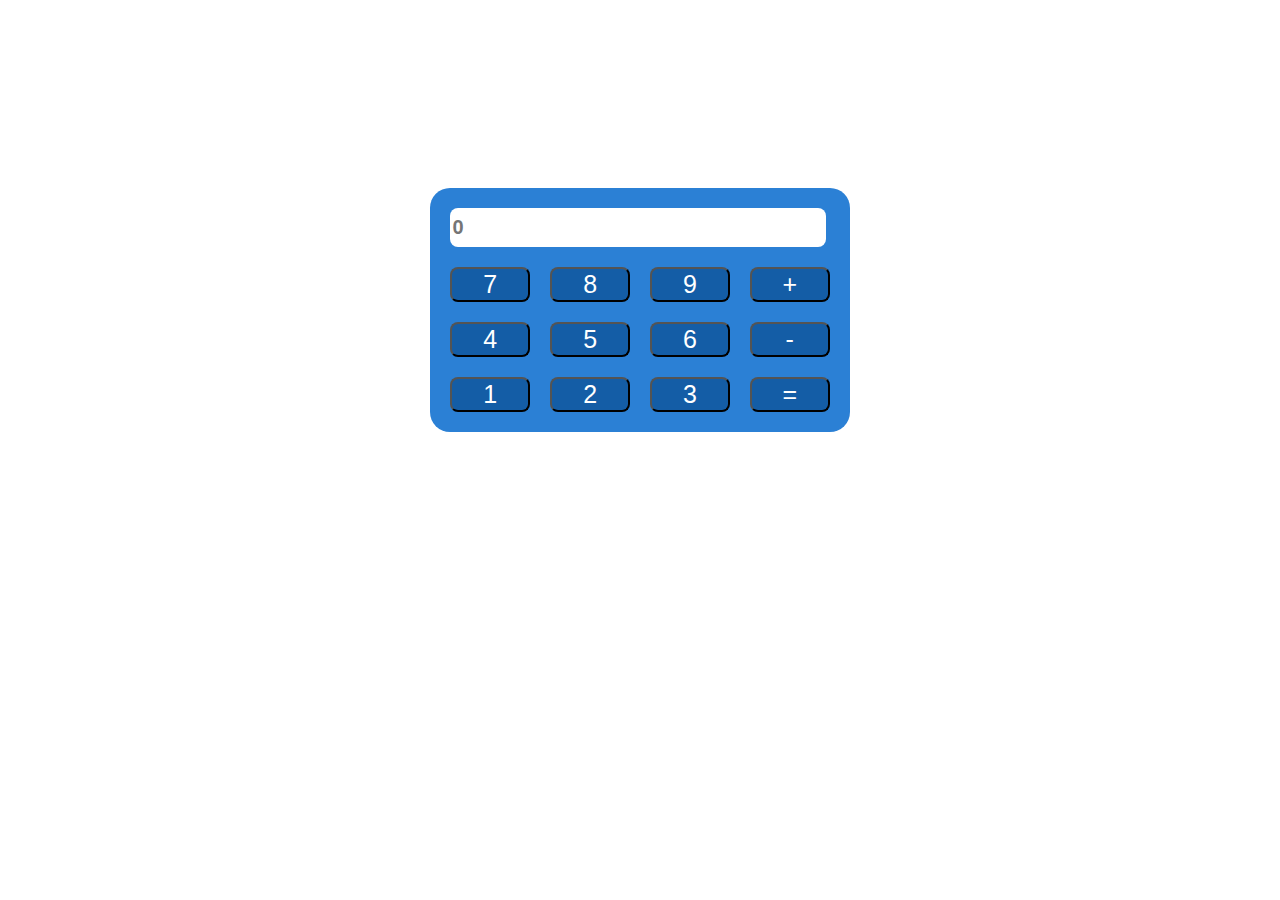
<file: Level1_task3/index.html>
<!DOCTYPE html>
<html lang="en">
<head>
    <meta charset="UTF-8">
    <meta name="viewport" content="width=device-width, initial-scale=1.0">
    <title>Calculator</title>
    <link rel="stylesheet" href="index.css">
</head>
<body>
    <br><br><br><br><br><br><br><br><br><br>
    <div id="calc">
        <input type="text" placeholder="0">
        <div id="btns">
            <button>7</button>
            <button>8</button>
            <button>9</button>
            <button id="add">+</button>
            <button>4</button>
            <button>5</button>
            <button>6</button>
            <button id="sub">-</button>
            <button>1</button>
            <button>2</button>
            <button>3</button>
            <button id="equal">=</button>
        </div>
        
    </div>
</body>
<script src="index.js"></script>
</html>
</file>
<file: Level1_task3/index.css>
#btns{
    display: grid;
    grid-template-columns: repeat(4,1fr);
    gap: 20px;
}
input{
    width: 98%;
    outline: none;
    padding: 8px 2px;
    margin-bottom: 20px;
    font-size: 20px;
    font-weight: 700;
    border-radius: 8px;
    border: none;
}
#btns>button:hover{
    background-color: rgb(154, 189, 220);
    color: black;
    border: 1px solid darkblue;
}
#btns>button{
    font-weight: 500;
    cursor: pointer;
    background-color: rgb(20, 93, 166);
    border-radius: 8px;
    
    color: white;
    font-size: 25px;

}
#calc{
   border-radius: 20px;
    width: 30%;
    padding: 20px;
    margin: auto;
    background-color: rgb(43, 128, 213);
}
</file>
